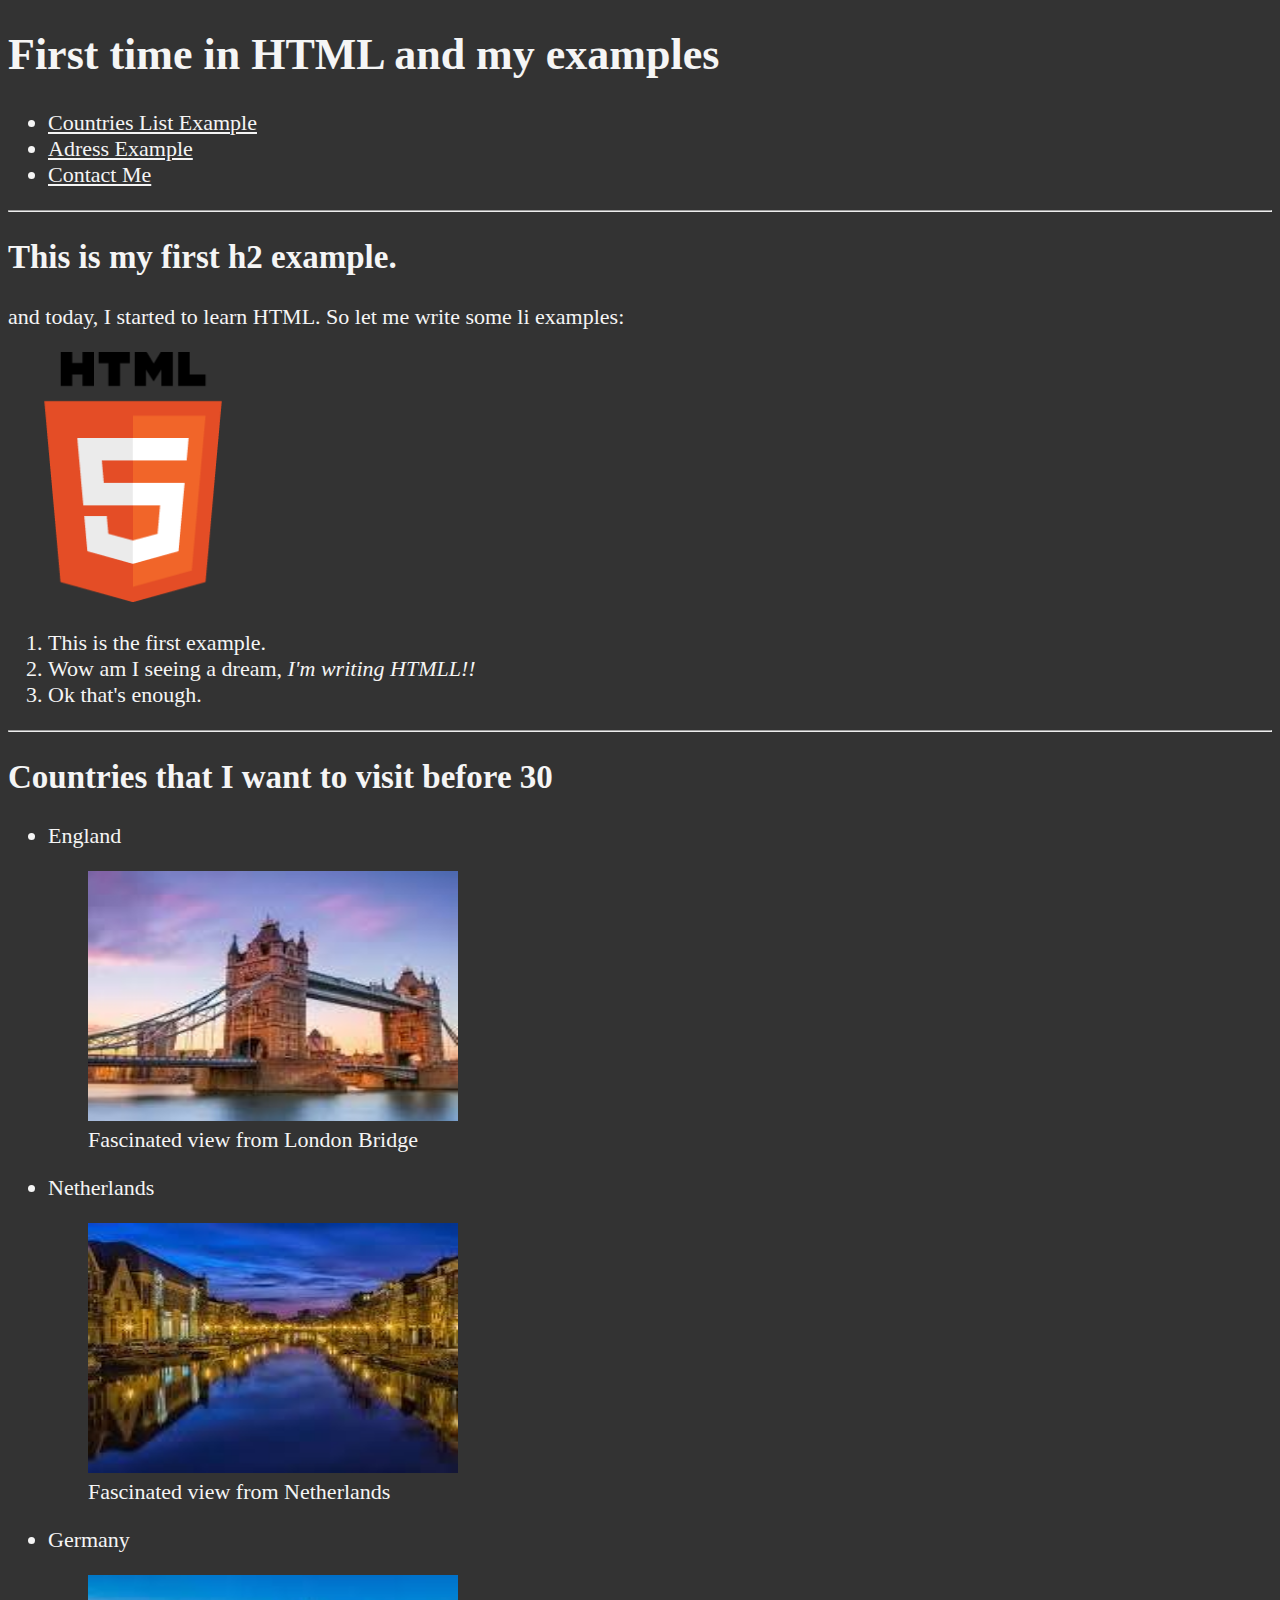
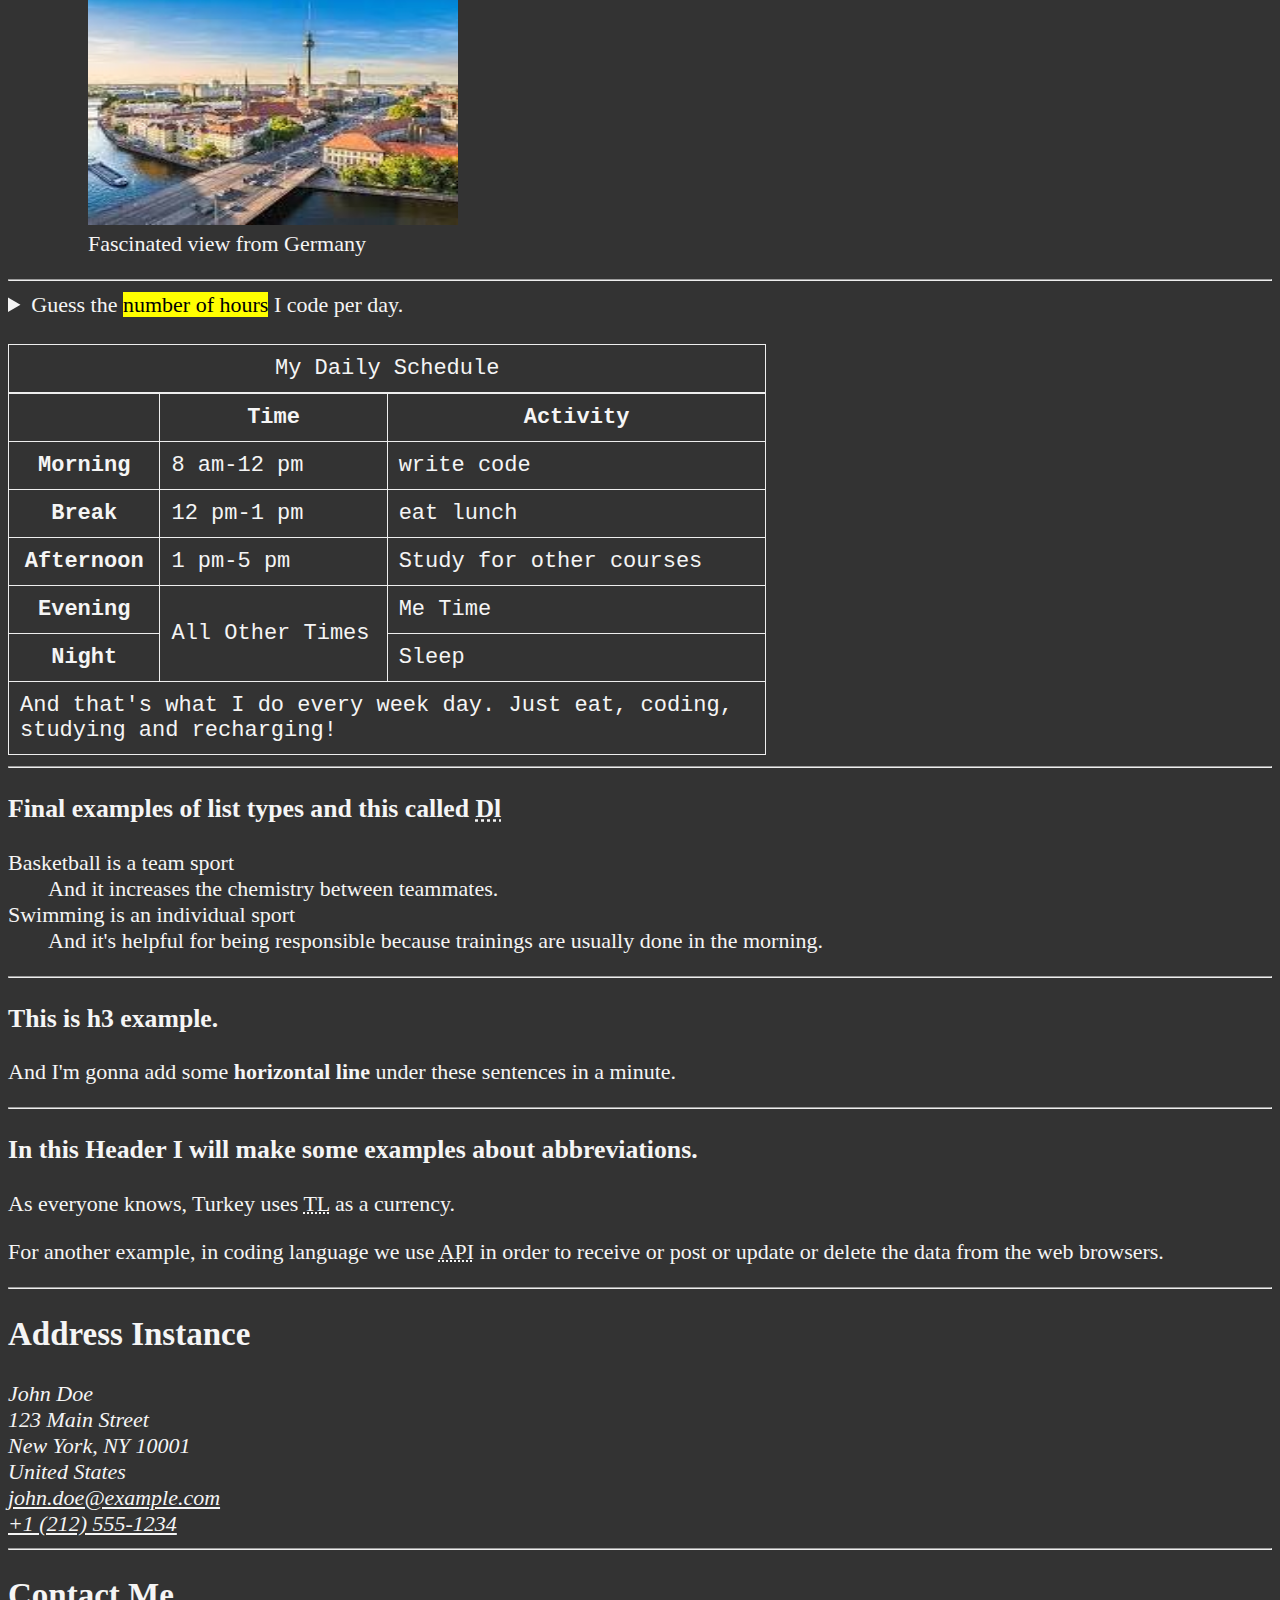
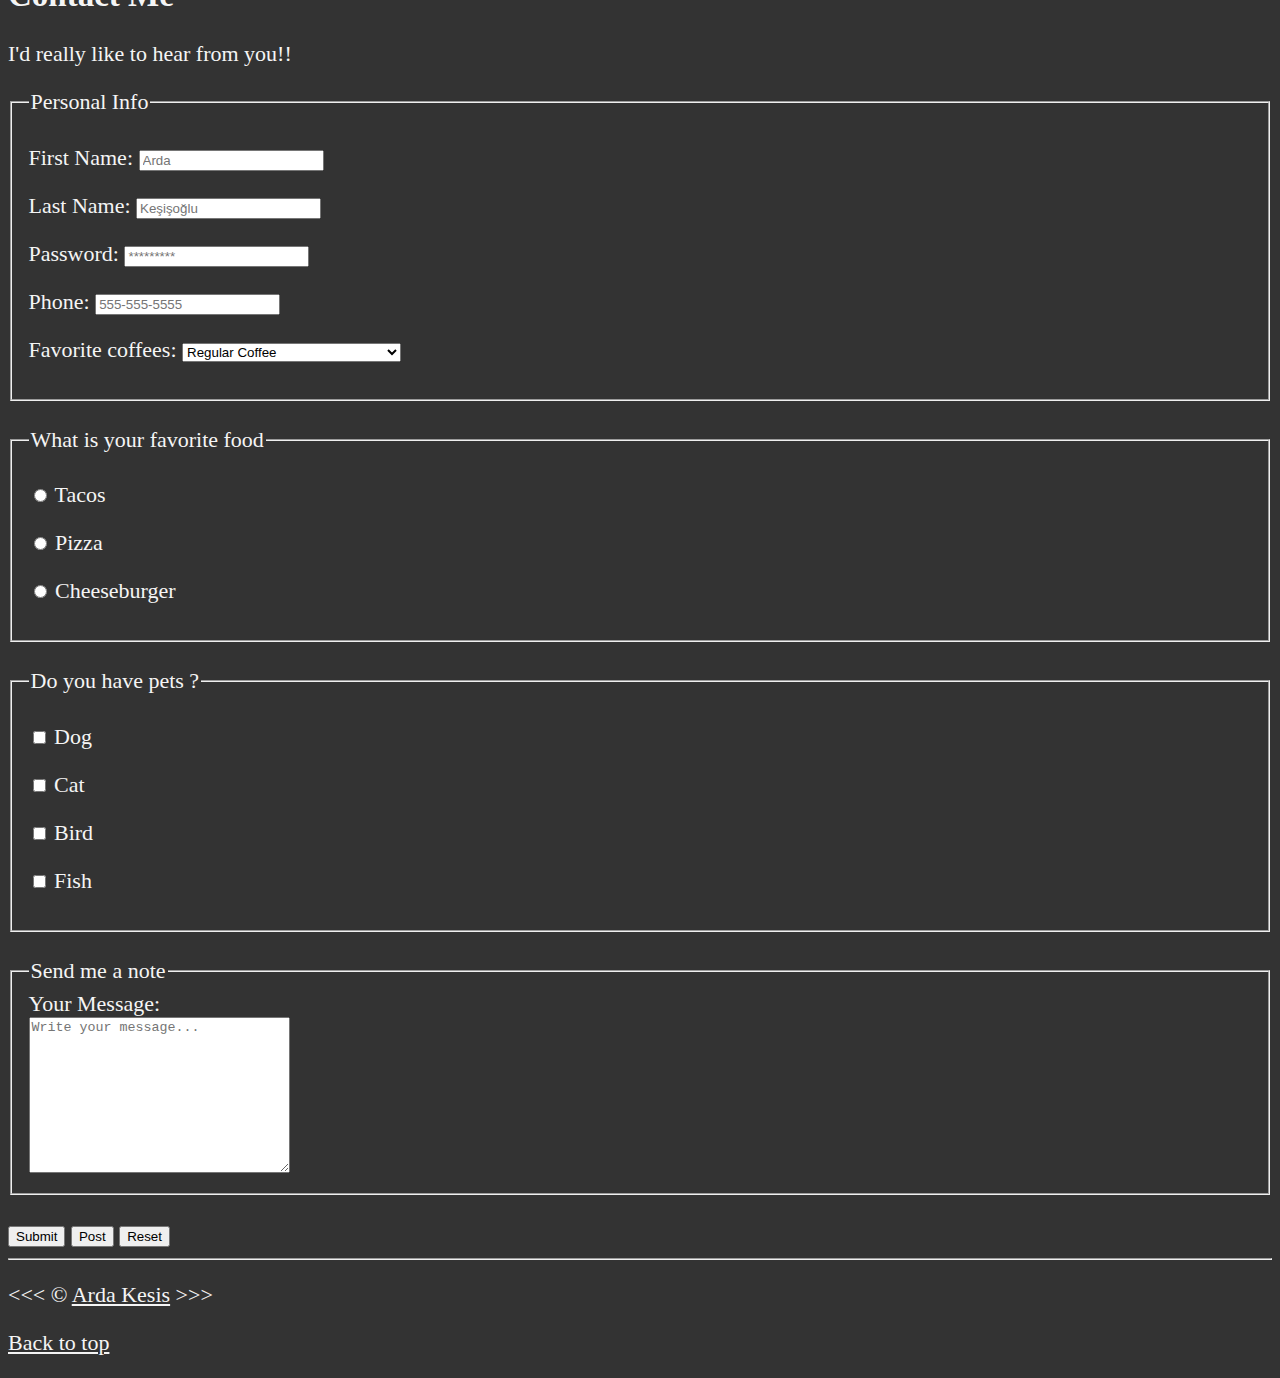
<file: index.html>
<!DOCTYPE html>
<html lang="en">

<head>
    <meta charset="UTF-8">
    <meta name="author" content="Arda Keşişoğlu">
    <meta name="description" content="This page contains all the things that I learned in the first week of the HTML course.">

    <title> My First Web Page </title> <!-- Bu kısım sayfanın başlığını temsil eder. -->
    
    <link rel="icon" href="html5.png"
          type ="image/x-icon">
    <link rel="stylesheet" href="main.css">

</head>

<body>
    <header>
        <h1> First time in HTML and my examples</h1> <!-- h1 etiketi, hiyerarşik olarak en önemli başlıktır ve yalnızca bir sayfada bir kez kullanılır. -->
            <nav aria-label="primary navigation"> <!--normal <nav> yazsa da çalışacaktı. Sadece accesibility sağladık.-->
                <ul>
                    <li>
                        <a href="#Countries">Countries List Example</a>
                    </li>                             <!--Yol vermiş olduk ve bunları listeledik (nav içindeki anchor ile) ile.-->
                    <li>
                        <a href="#Address">Adress Example</a>
                    </li>
                    <li>
                        <a href="#contact">Contact Me</a>
                    </li>
                </ul>
            </nav>
    </header>

    <hr>
    <h2> This is my first h2 example.</h2> 

    <p> and today, I started to learn HTML. So let me write some li examples:</p>
    <img src="img/html5.png" alt="HTML5 LOGO" title="Html5 Logo" width="250" height="250" loading="lazy">
    <!-- foto ekledik (img ve tab ile, geri kalanı foto ayarı).-->
    <ol>
        <li>This is the first example.</li>
        <li>Wow am I seeing a dream, <em>I'm writing HTMLL!!</em></li>
        <li> Ok that's enough.</li>
    </ol>

    <hr>
    <main>  <!--Main kısmı sayfanın ana içeriğini tanımlar.-->
        <article id="Countries"> <!-- article: makaleler, blog gönderileri, kullanıcı yorumları gibi içerikleri belirtir.-->
            <h2>Countries that I want to visit before 30</h2>
            <ul>
                <li>
                    <p>England</p>
                    <section> <!--Section, konu veya tema bazında içerik bölümleri oluşturur.-->
                        <figure>
                            <img src="img/London.png" alt="London Bridge" title="Amazing Bridge from London" width="370" height="250">
                            <figcaption>Fascinated view from London Bridge</figcaption>
                        </figure>
                    </section>
                </li>
                <li>
                    <p>Netherlands</p>
                    <section>
                        <figure>
                            <img src="img/Netherlands.jpg" alt="Netherlands photo" title="Great View from Netherlands" width="370" height="250">
                            <figcaption>Fascinated view from Netherlands</figcaption>
                        </figure>
                    </section>
                </li>
                <li>
                    <p>Germany</p>
                    <section>
                        <figure>
                            <img src="img/Germany.png" alt="Germany" title="Germany photo" width="370" height="250">
                            <figcaption>Fascinated view from Germany</figcaption>
                        </figure>
                    </section>
                </li>
            </ul>
        </article>
        <hr>
        <aside> <!--Ana içeriğe ek bilgi veya yan içerik sağlar.-->
            <details> <!-- Belirli bir içeriğin gizlenip gösterilmesini sağlar.Bu öğeye tıklandığında içeriğin tamamı görüntülenir.-->
                <summary>Guess the <mark>number of hours</mark> I code per day.</summary> <!-- details etiketi içinde özet veya başlık olarak kullanılır.-->
                <p>I start at 8 am and I write code for <mark>4 hours</mark> every morning.</p>
            </details>
        </aside>
        <br>
        <table>
            <caption>My Daily Schedule</caption>
            <colgroup>
                <col class="col1">
                <col class="col2">
                <col class="col3">
            </colgroup>
            <thead>
                <tr>
                    <th>&nbsp;</th>
                    <th scope="col">Time</th>
                    <th scope="col">Activity</th>
                </tr>
            </thead>
            <tbody>
                <tr>
                    <th scope="row">Morning</th>
                    <td>
                        <time datetime="08:00">8 am</time>-<time datetime="12:00">12 pm</time>
                    </td>
                    <td>write code</td>
                </tr>
                <tr>
                    <th scope="row">Break</th>
                    <td>
                        <time datetime="12:00">12 pm</time>-<time datetime="13:00">1 pm</time>
                    </td>
                    <td>eat lunch</td>
                </tr>
                <tr>
                    <th scope="row">Afternoon</th>
                    <td>
                        <time datetime="13:00">1 pm</time>-<time datetime="17:00">5 pm</time>
                    </td>
                    <td>Study for other courses</td>
                </tr>
                <tr>
                    <th scope="row">Evening</th>
                    <td rowspan="2">All Other Times</td>
                    <td>Me Time</td>
                </tr> 
                <tr>
                    <th scope="row">Night</th>
                    <td>Sleep</td>
                </tr>
            </tbody>
            <tfoot>
                <tr>
                    <td colspan="3">And that's what I do every week day. Just eat, coding, studying and recharging!</td>
                </tr>
            </tfoot>
        </table>
            
        <hr>
        <h3>Final examples of list types and this called <abbr title="Description List"> Dl</abbr></h3>
        
        <dl><!--(Description List)İşlevi: Tanım listesini tanımlar.-->
            <dt>Basketball is a team sport</dt><!--(Description Term)İşlevi: Tanım listesindeki bir terimi tanımlar.-->
            <dd>And it increases the chemistry between teammates.</dd><!--(Description Definition)İşlevi: Tanım listesindeki bir terimin tanımını tanımlar.-->
    
            <dt>Swimming is an individual sport</dt>
            <dd>And it's helpful for being responsible because trainings are usually done in the morning.</dd>
        </dl>
    
        <hr>
        <h3>This is h3 example.</h3>
        <p>And I'm gonna add some <strong>horizontal line</strong> under these sentences in a minute.</p> 
    
        <hr>
        <h3>In this Header I will make some examples about abbreviations.</h3>
        <p>As everyone knows, Turkey uses <abbr title="Türk Lirası">TL</abbr> as a currency.</p>
        <p>For another example, in coding language we use <abbr title="Application Programming Interface">API</abbr> in order to receive or post or update or delete the data from the web browsers.</p> 
        <hr>
    
        <section id="Address">
            <h2>Address Instance</h2>
            <address>
                John Doe<br>
                123 Main Street<br>
                New York, NY 10001<br>
                United States<br>
                <a href="mailto:john.doe@example.com">john.doe@example.com</a><br>
                <a href="tel:+12125551234">+1 (212) 555-1234</a>
            </address>           
        </section>
        <hr>
        <article id="contact">
            <h2>Contact Me</h2>
            <p>I'd really like to hear from you!!</p>

            <form action="https://httpbin.org/get"
            method="get">
            <fieldset>
                <legend>Personal Info</legend>
                <p>
                    <label for="firstName">First Name:</label>
                    <input type="text" name="firstName"
                    id="firstName" placeholder="Arda"
                    required autocomplete="on">
                </p>
                <p>
                    <label for="lastName">Last Name:</label>
                    <input type="text" name="lastName"
                    id="lastName" placeholder="Keşişoğlu"
                    required autocomplete="on">
                </p>
                <p>
                    <label for="Password">Password: </label>
                    <input type="password" name="Password"
                    id="Password" placeholder="*********"
                    required>
                </p>
                <p>
                    <label for="phone"> Phone:</label>
                    <input type="tel" name="phone"
                    id="phone" placeholder="555-555-5555"
                    pattern="[0-9]{3}-[0-9]{3}-[0-9]{4}"
                    required>
                </p>
                <p>
                    <label for="favorite_coffee">Favorite coffees: </label>
                    <select name="coffee" id="favorite_coffee">
                        <optgroup label="Coffees">
                            <option value="regular coffee">Regular Coffee</option>
                            <option value="iced coffee">Iced Coffee</option>
                        </optgroup>
                        <optgroup label="Espresso Drinks">
                            <option value="americano">Americano</option>
                            <option value="latte">Latte</option>
                            <option value="filter coffee">Filter Coffee</option>
                            <option value="mocha">Mocha</option>
                            <option value="espresso">Espresso</option>
                            <option value="cappucino">cappucino</option>
                            <option value="double shot shaken espresso ">Double Shot Shaken Espresso</option>
                        </optgroup>
                    </select>
                </p>
            </fieldset>
            <br>
            <fieldset>
                <legend>What is your favorite food</legend>
                <p>
                    <input type="radio" name="food" id="tacos" value="tacos">
                    <label for="tacos">Tacos</label>
                </p>
                <p>
                    <input type="radio" name="food" id="pizza" value="pizza">
                    <label for="pizza">Pizza</label>
                </p>
                <p>
                    <input type="radio" name="food" id="cheeseburger" value="cheeseburger">
                    <label for="cheeseburger">Cheeseburger</label>
                </p>
            </fieldset>
            <br>
            <fieldset>
                <legend>Do you have pets ?</legend>
                <p>
                    <input type="checkbox" name="pets" id="dog" value="dog">
                    <label for="dog">Dog</label>
                </p>
                <p>
                    <input type="checkbox" name="pets" id="cat" value="cat">
                    <label for="cat">Cat</label>
                </p>
                <p>
                    <input type="checkbox" name="pets" id="bird" value="bird">
                    <label for="bird">Bird</label>
                </p>
                <p>
                    <input type="checkbox" name="pets" id="fish" value="fish">
                    <label for="fish">Fish</label>
                </p>
            </fieldset>
            <br>
            <fieldset>
                <legend>Send me a note</legend>
                <label for="message">Your Message: </label>
                <br>
                <textarea name="message" id="message" cols="30" rows="10" placeholder="Write your message..."></textarea>
            </fieldset>
            <br>
            <button type="submit">Submit</button>
            <button type="submit" formaction="https://httpbin.org/post" formmethod="post">Post</button>
            <button type="reset">Reset</button>
            </form>

        </article>
    </main>
    <hr>
    <footer><!--Sayfanın veya bir bölümün alt bilgi kısmını tanımlar. Telif hakkı bilgisi, yasal uyarılar, iletişim bilgileri gibi içerikleri içerir.-->
        <p>
            &lt;&lt;&lt; &copy; <a href="about.html">Arda Kesis</a> &gt;&gt;&gt;
        </p>
        <p>
            <a href="#">Back to top</a>
        </p>
    </footer>   
</body>

</html>
</file>
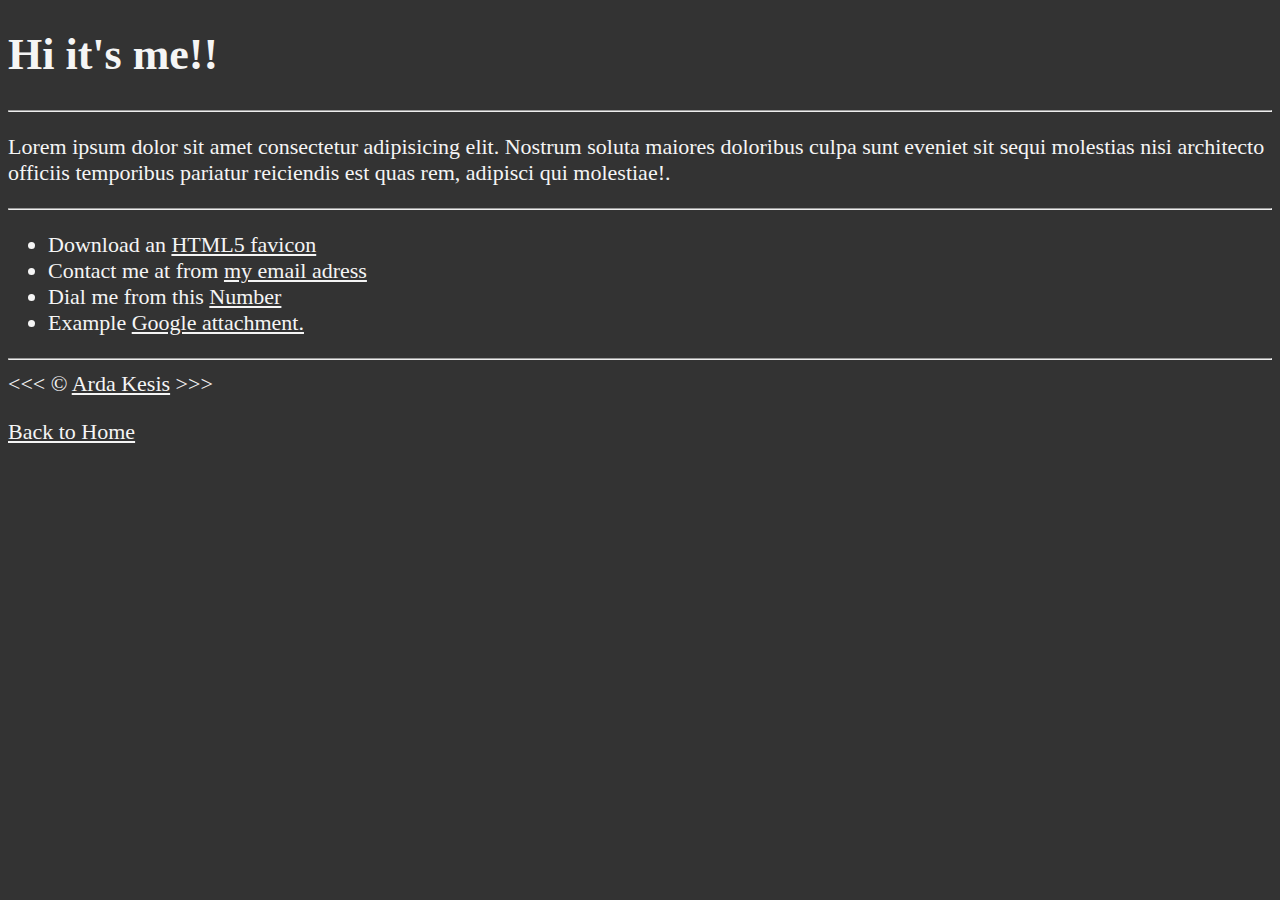
<file: about.html>
<!DOCTYPE html>
<html lang="en">

<head>
    <meta charset="UTF-8">
    <meta name="author" content="Arda Keşişoğlu">
    <meta name="description" content="Hi, my name is Arda Kesisoglu and this page is about me.">
    <title> About Me </title> <!-- Bu kısım sayfanın başlığını temsil eder. -->
    <link rel="icon" href="html5.png"
          type ="image/x-icon">
    <link rel="stylesheet" href="main.css">

</head>

<body>
    <h1> Hi it's me!!</h1> 
  
    <hr>

    <p>
        Lorem ipsum dolor sit amet consectetur adipisicing elit. Nostrum soluta maiores doloribus culpa sunt eveniet sit sequi molestias
        nisi architecto officiis temporibus
        pariatur reiciendis est quas rem, adipisci qui molestiae!.
    </p>

    <hr>
    <ul>
        <li>
            Download an <a href="html5.png" download>HTML5 favicon</a>
        </li>
        <li>
            Contact me at from <a href="randommail@email.com" target="_blank">my email adress</a> <!--Eğer target="_blank" olmasaydı, linke batığımızda
                                                               yeni bir sayfa sekmesi açılmayacak kendi HTML sitem beni o sayfaya yönlendirecekti.-->
        </li>
        <li>
            Dial me from this <a href="+31254862389">Number</a>
        </li>
        <li>
            Example <a href="https://www.google.com" target="_blank">Google attachment.</a>
        </li>
    </ul>

    <hr>
    &lt;&lt;&lt; &copy; <a href="about.html">Arda Kesis</a> &gt;&gt;&gt;
    <p>
        <a href="/">Back to Home</a>
    </p>
</body>
</html>
</file>
<file: main.css>
html {
    font-size: 22px
}

body{
    background-color: #333;
    color: whitesmoke
}

a{
color : whitesmoke
}

a:visited {

    color: lightgrey
}

a:hover, a:active {

color: #eee
}

table {
    width: 60%;
    border-spacing: 0;
    border-collapse: collapse;
    font-family: 'Courier New', Courier, monospace;
}

table, tr, th, td, caption {
    border: 1px solid #eee;
    padding: 0.5rem;
}

.col1 { width: 20%; }
.col2 { width: 30%; }
.col3 { width: 50%; }
</file>
